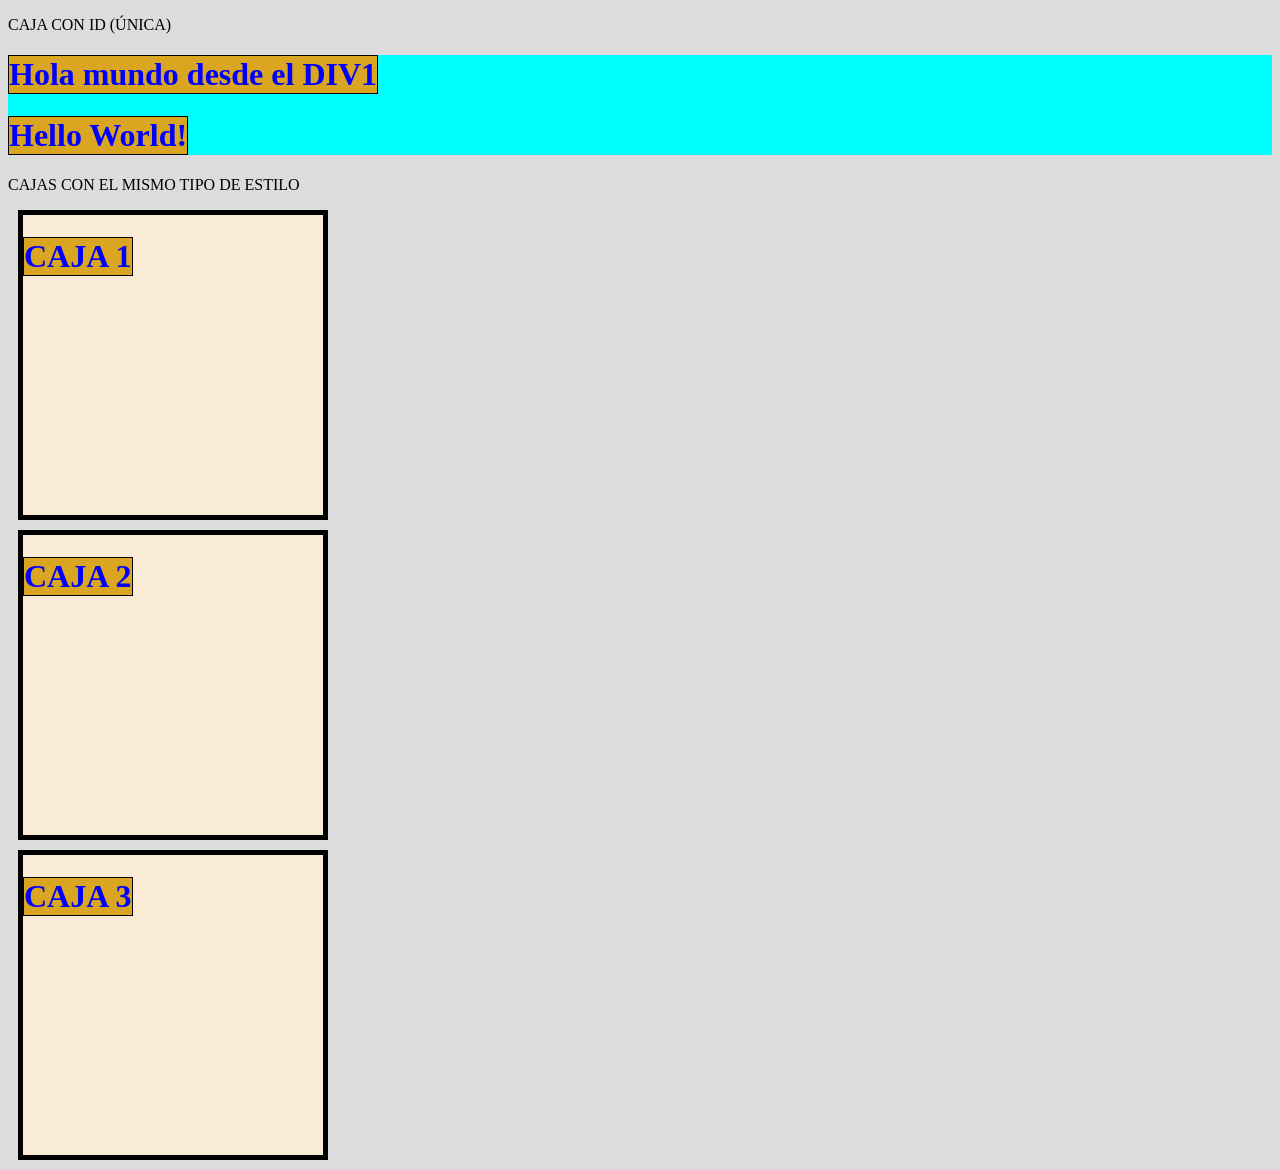
<file: Dia 3. CSS/index.html>
<!DOCTYPE html>
<html lang="en">
  <head>
    <meta charset="UTF-8" />
    <title>Probando CSS</title>
    <link rel="stylesheet" href="./CSS/demo.css" />
  </head>
  <body>
    <p>CAJA CON ID (ÚNICA)</p>
    <div id="caja1">
      <h1 style="color: purple">Hola mundo desde el DIV1</h1>
      <h1>Hello World!</h1>
    </div>

    <p>CAJAS CON EL MISMO TIPO DE ESTILO</p>
    <div class="cajaPequeña">
      <h1>CAJA 1</h1>
    </div>

    <div class="cajaPequeña">
      <h1>CAJA 2</h1>
    </div>

    <div class="cajaPequeña">
      <h1>CAJA 3</h1>
    </div>

    <!-- 
    <div>
      <span>Span #1, in the div.
        <span>Span #2, in the span that's in the div.</span>
      </span>
    </div>
    <span>Span #3, not in the div at all.</span>-->
  </body>
</html>
</file>
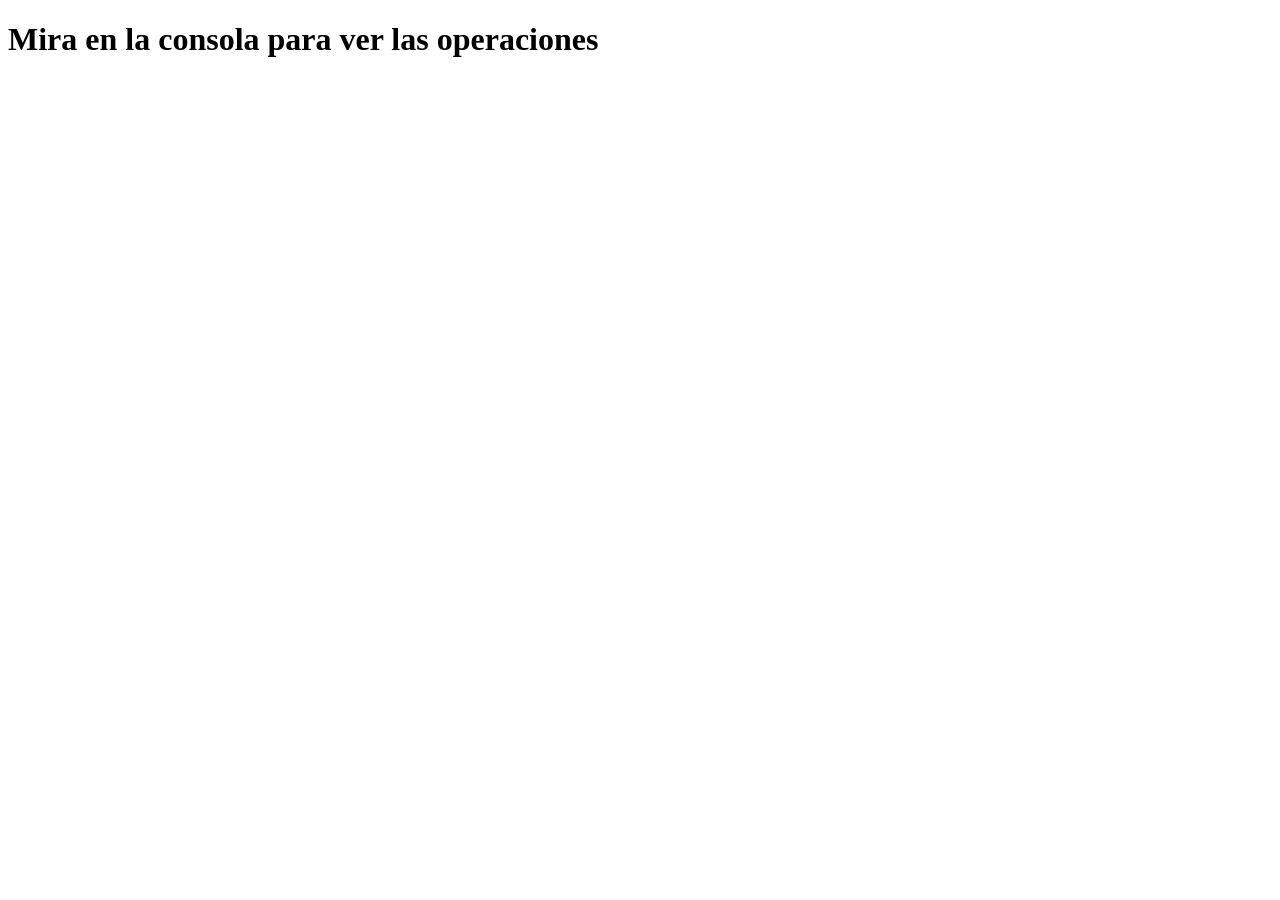
<file: Dia 4. Intro JS/index.html>
<!DOCTYPE html>
<html lang="en">
  <head>
    <!-- METAINFO-->
    <meta charset="UTF-8" />
    <title>Intro JS</title>
    <!-- AQUÍ INCLUIREMOS
     CÓDIGO JS -->
    <script>
      let num1 = 5;

      // hemos visto strings y numbers...
      // existe otro tipo de dato que es el BOOLEAN / BOOLEANO.
      // true or false
      let estudio = true;
      let hola = "hola";
      let adios;

      let total = 10;
      total += 10; // total = total + 10
      console.log(total);

      total = total + 5; // aquí total vale 15.
      // total += 5;

      total = total + 5; // aquí total vale 20.
      total = total + 5; // aquí total vale 25.

      total = total + 1; // aqui total vale 26.
      console.log(total);

      total++; // total = total + 1
      console.log(total);
      total--; // total = total - 1;
      console.log(total);

      console.log(total);

      console.log(adios);

      let estudioYtrabajo = false;
      let edad = 18;

      let numero1 = parseInt(prompt("dime un número"));
      let numero2 = parseInt(prompt("dime otro número"));
      console.log("la suma es de " + (numero1 + numero2));

      /*
      let num2 = 5;
      let num3 = 100;
      let total = 10.5;
      let bienvenida = "Bienvenido";
      let clase = "clase del Multimedia";

      let precio = 30.95;
      console.log(4 % 3);

      console.log(edad + precio);
      // 3130.95
      // dará error
      // solo 31
      console.log(num1);
      console.log(num2);
      console.log(30);

      console.log("El resultado es " + num1 * num2);

      /*
      // vamos a hacer variables con strings...
      // CREA UNA VARIABLE CON EL CONTENIDO "CARLOOS"
        // SELECCIONA LA VARIABLE NOMBRE (QUE YA ESTÁ CREADA)
        // Y AÑADE "CARLOS"
      let nombre = "Carlos"; // 1 contenedor
      let profesion = "programador"; // 1 contendor

        let message = "Hello";
        message = "World";

      // vamos a hacer variables con números...
      let precio = 20; // 1 contendor
      let edad = 32; // 1 contenedor

      edad = 50; // es el mismo, seguimos teniendo 4. 

      // vamos a realizar alguna acción, por ejemplo
      // imprimir por pantalla

      console.log(edad);
      console.log(precio);
      console.log(nombre);

      nombre = "Cristina"; */
    </script>
  </head>
  <body>
    <h1>Mira en la consola para ver las operaciones</h1>
  </body>
</html>
</file>
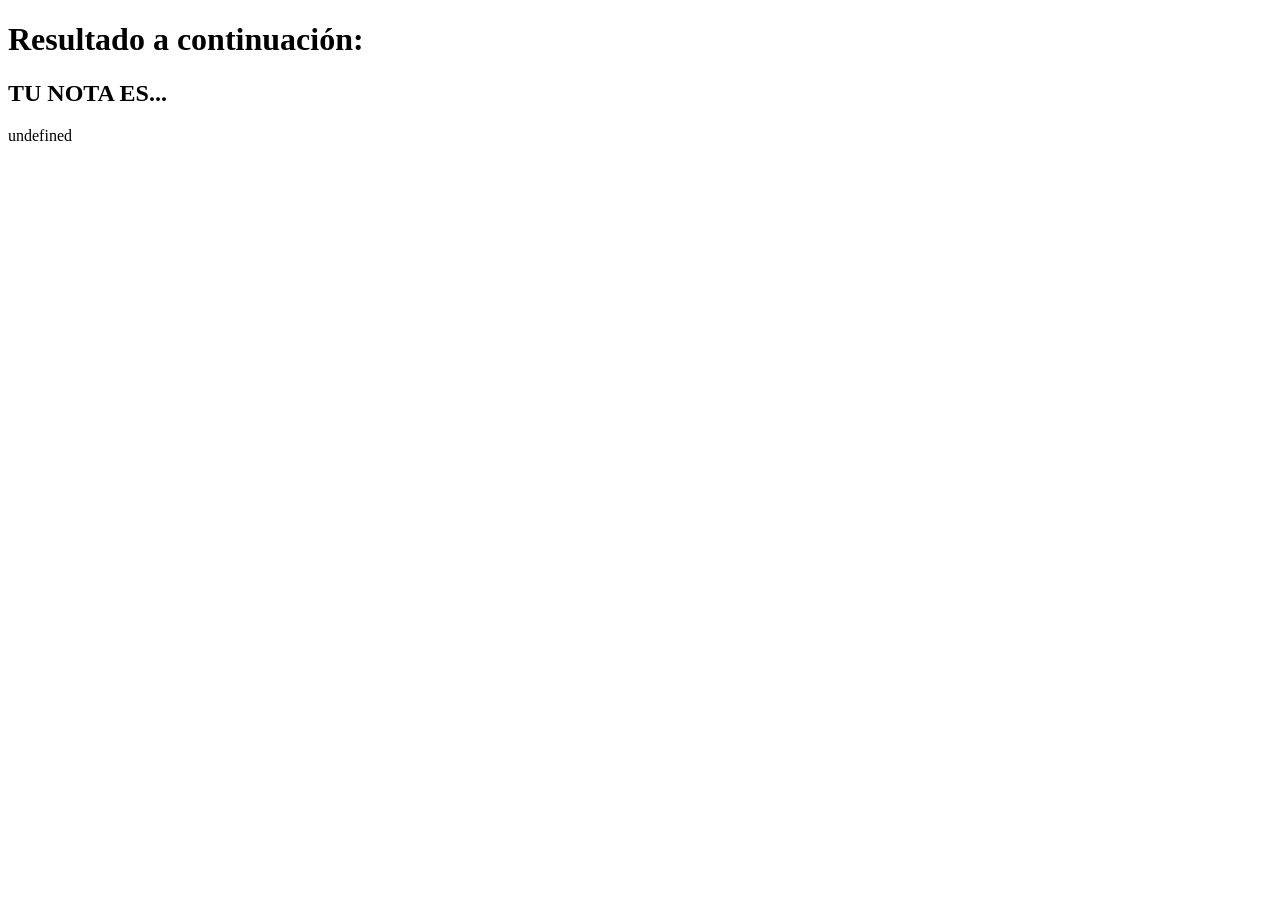
<file: Dia 5. Condicionales/index.html>
<!DOCTYPE html>
<html lang="en">
  <head>
    <meta charset="utf-8" />
    <meta
      name="viewport"
      content="width=device-width, initial-scale=1, shrink-to-fit=no"
    />
  </head>
  <body>
    <h1>Resultado a continuación:</h1>
    <div id="imprimir">
      <!-- Aquí voy a imprimir por pantalla el resultado del condicional-->
    </div>
    <script type="text/javascript" src="demo2.js"></script>
  </body>
</html>
</file>
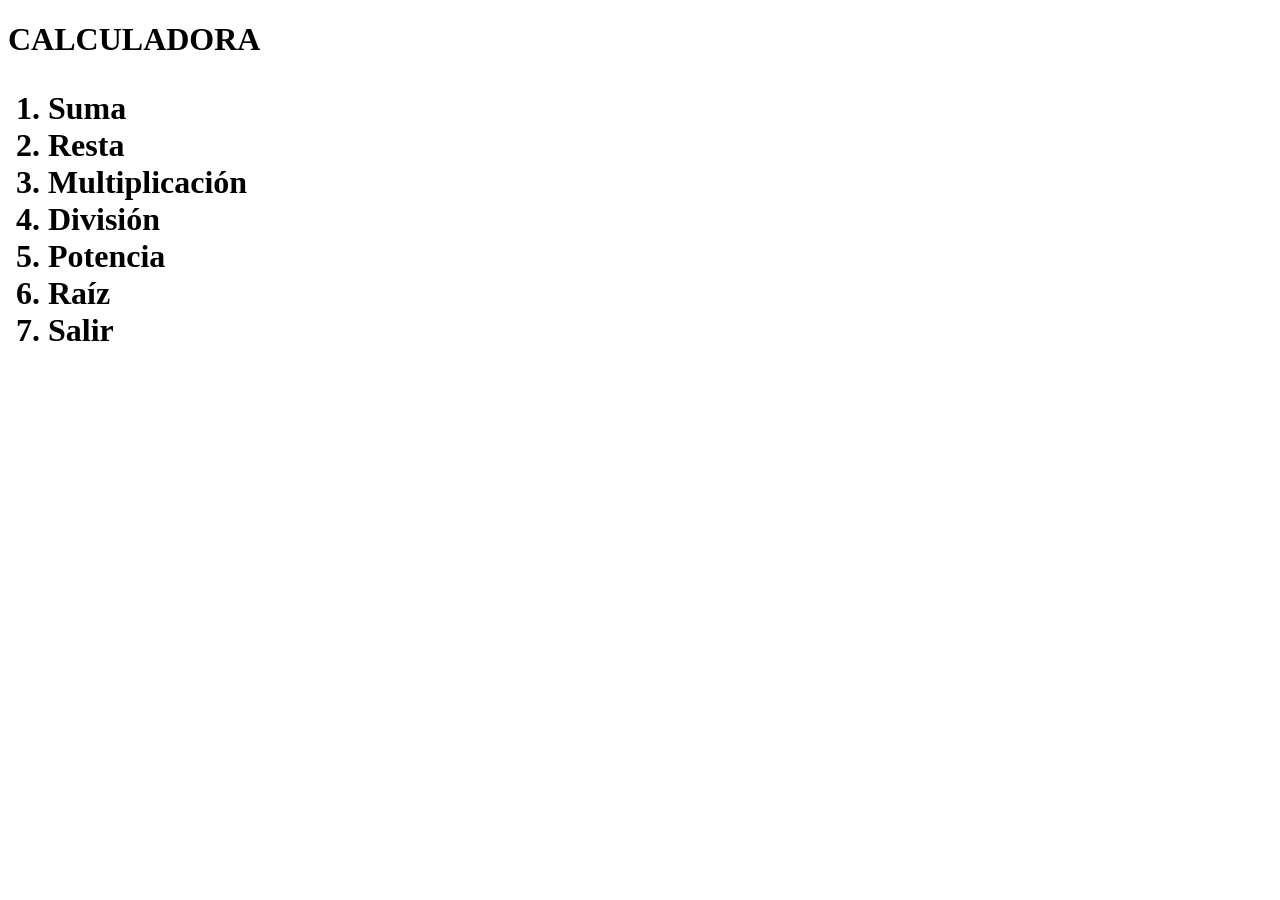
<file: Dia 11. Intro Backend/calculadora-repaso/index.html>
<!DOCTYPE html>
<html lang="en">
<head>
    <meta charset="UTF-8">
    <meta http-equiv="X-UA-Compatible" content="IE=edge">
    <meta name="viewport" content="width=device-width, initial-scale=1.0">
    <title>Document</title>
</head>
<body>
    <div id="intro">
        <h1> CALCULADORA <h1> <ol>
            <li>Suma</li>
            <li>Resta</li>
            <li>Multiplicación</li>
            <li>División</li>
            <li>Potencia</li>
            <li>Raíz</li>
            <li>Salir</li> </ol>
    </div>
    <div id="print"> 
        <!-- Aquí imprimiremos los datos por pantalla -->
    </div>
    <script type="text/javascript" src="demo.js"></script>
</body>
</html>
</file>
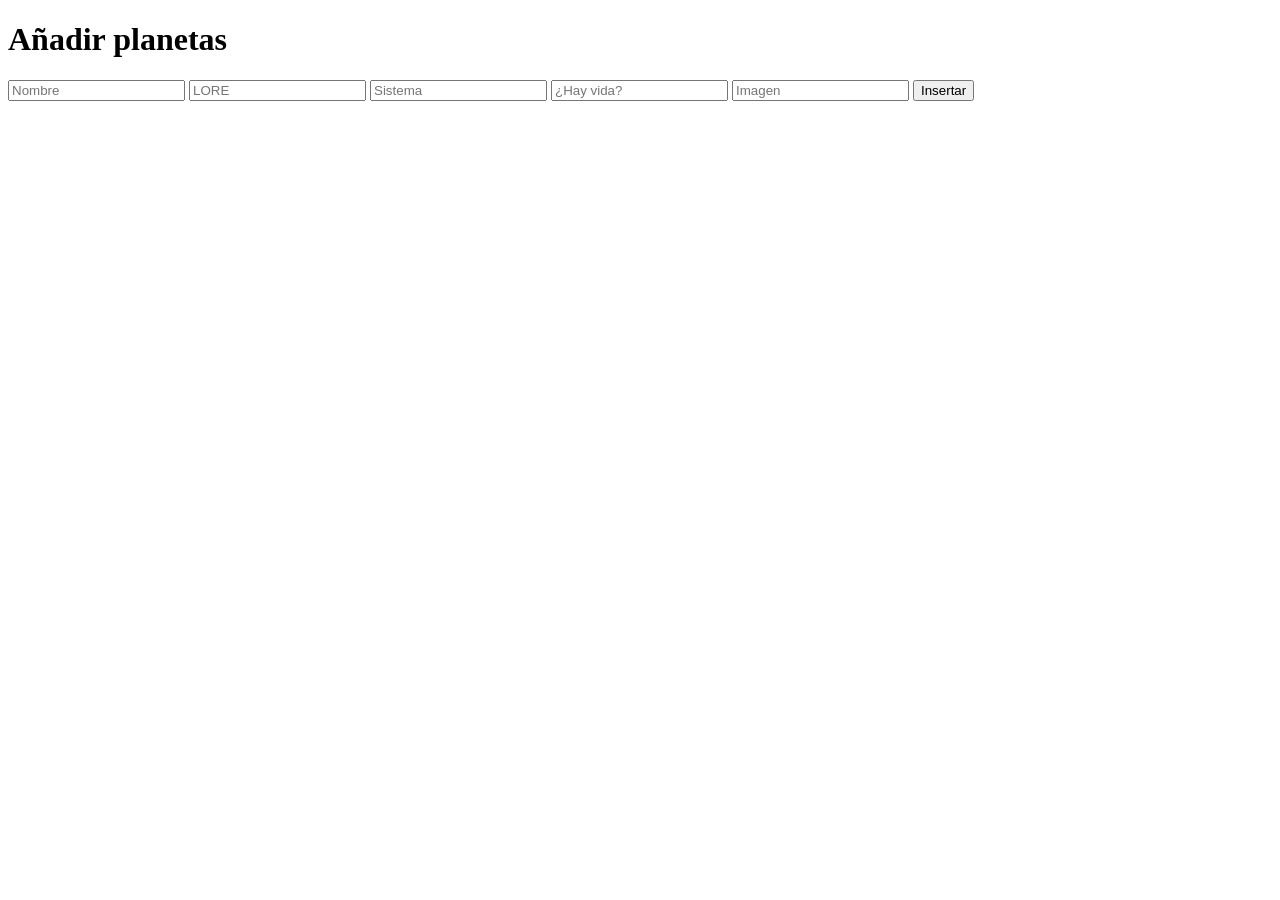
<file: Dia 16.2. Express y Mongo/public/index.html>
<!DOCTYPE html>
<html lang="en">
<head>
    <meta charset="UTF-8">
    <meta http-equiv="X-UA-Compatible" content="IE=edge">
    <meta name="viewport" content="width=device-width, initial-scale=1.0">
    <title>Document</title>
</head>
<body>
    <h1>Añadir planetas</h1>
    <input type="text" placeholder="Nombre" id="nombre"/>
    <input type="text" placeholder="LORE" id="lore"/>
    <input type="text" placeholder="Sistema" id="sistema"/>
    <input type="text" placeholder="¿Hay vida?" id="vida"/>
    <input type="text" placeholder="Imagen" id="img"/>
    <button onclick="insertar()">Insertar</button>

    <div id="mostrarPlanetas">
        
    </div>

    <script src="./demo.js"></script>
</body>
</html>
</file>
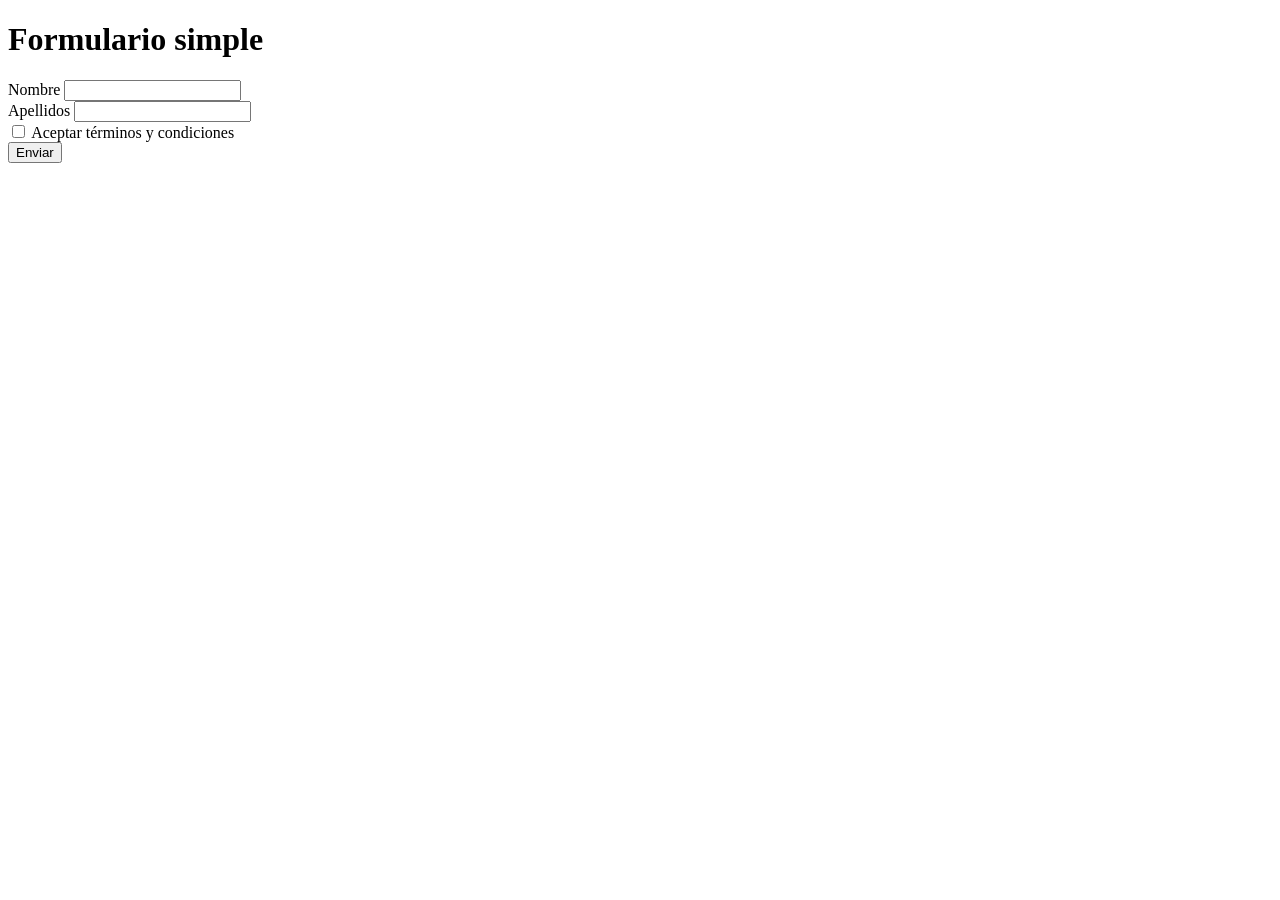
<file: Dia 21. PHP III/form-simple/index.html>
<!DOCTYPE html>
<html lang="en">
  <head>
    <meta charset="UTF-8" />
    <meta http-equiv="X-UA-Compatible" content="IE=edge" />
    <meta name="viewport" content="width=device-width, initial-scale=1.0" />
    <title>Formulario Simple</title>
  </head>
  <body>
    <div>
      <h1>Formulario simple</h1>
      <form action="nuevoContacto.php" method="post">
        <div>
          <label for="nombre">Nombre</label>
          <input type="text" id="nombre" name="nombre"/>
        </div>
        <div>
            <label for="apellidos">Apellidos</label>
            <input type="text" id="apellidos" name="apellidos">
        </div>
        <div>
            <input type="checkbox" id="marcar" name="marcar">
            <label for="marcar">Aceptar términos y condiciones</label>
        </div>
    </div>
    <button type="submit">Enviar</button>
   </form>
</body>
</html>
</file>
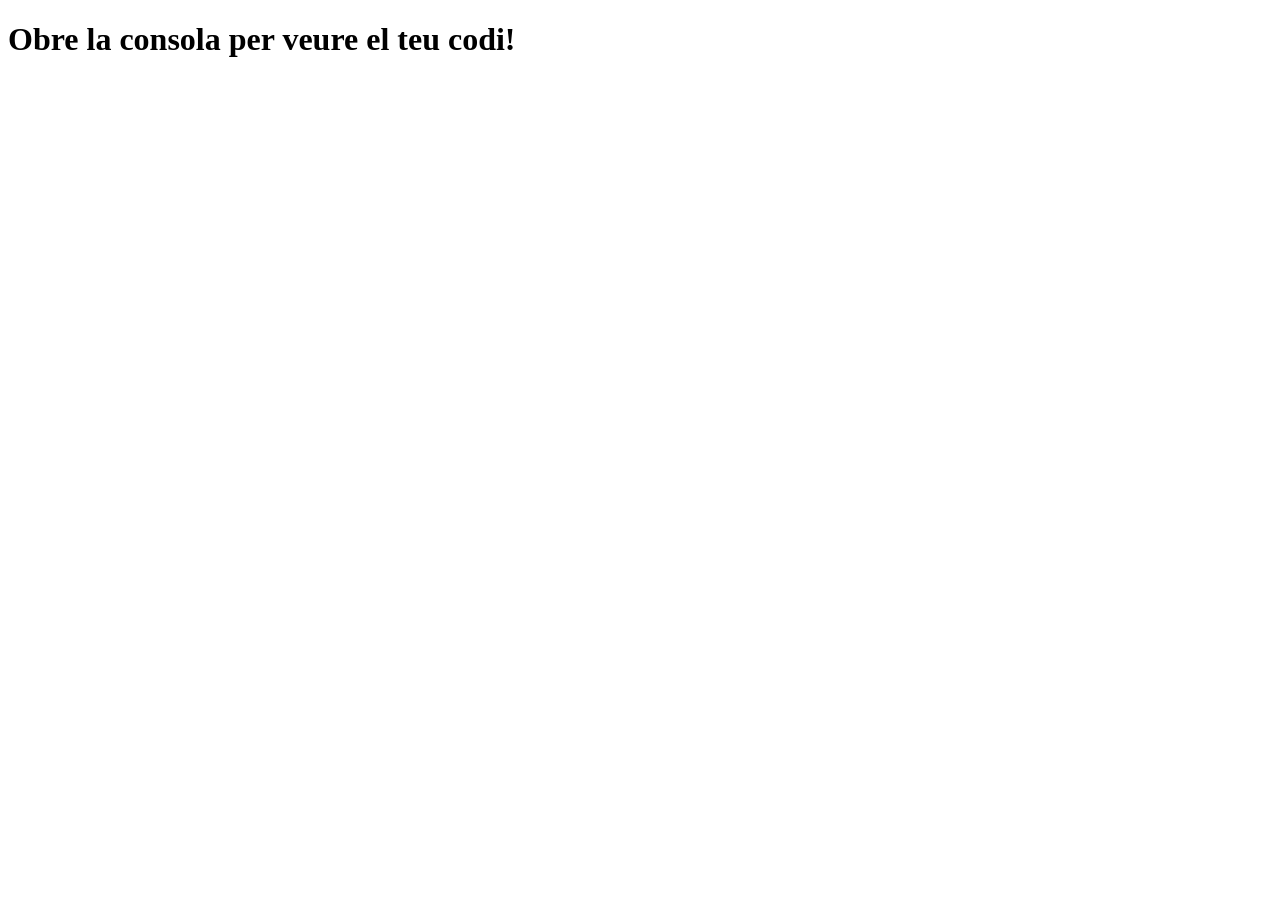
<file: Dia 4. Intro JS/Ejercicios-challenges/index.html>
<!DOCTYPE html>
<html lang="en">
  <head>
    <meta charset="utf-8">
    <meta name="viewport" content="width=device-width, initial-scale=1, shrink-to-fit=no">
    <meta name="theme-color" content="#000000">
    <script type="text/javascript" src="challenges.js"></script>
  </head>
  <body>
    <h1>Obre la consola per veure el teu codi!</h1>
  </body>
</html>
</file>
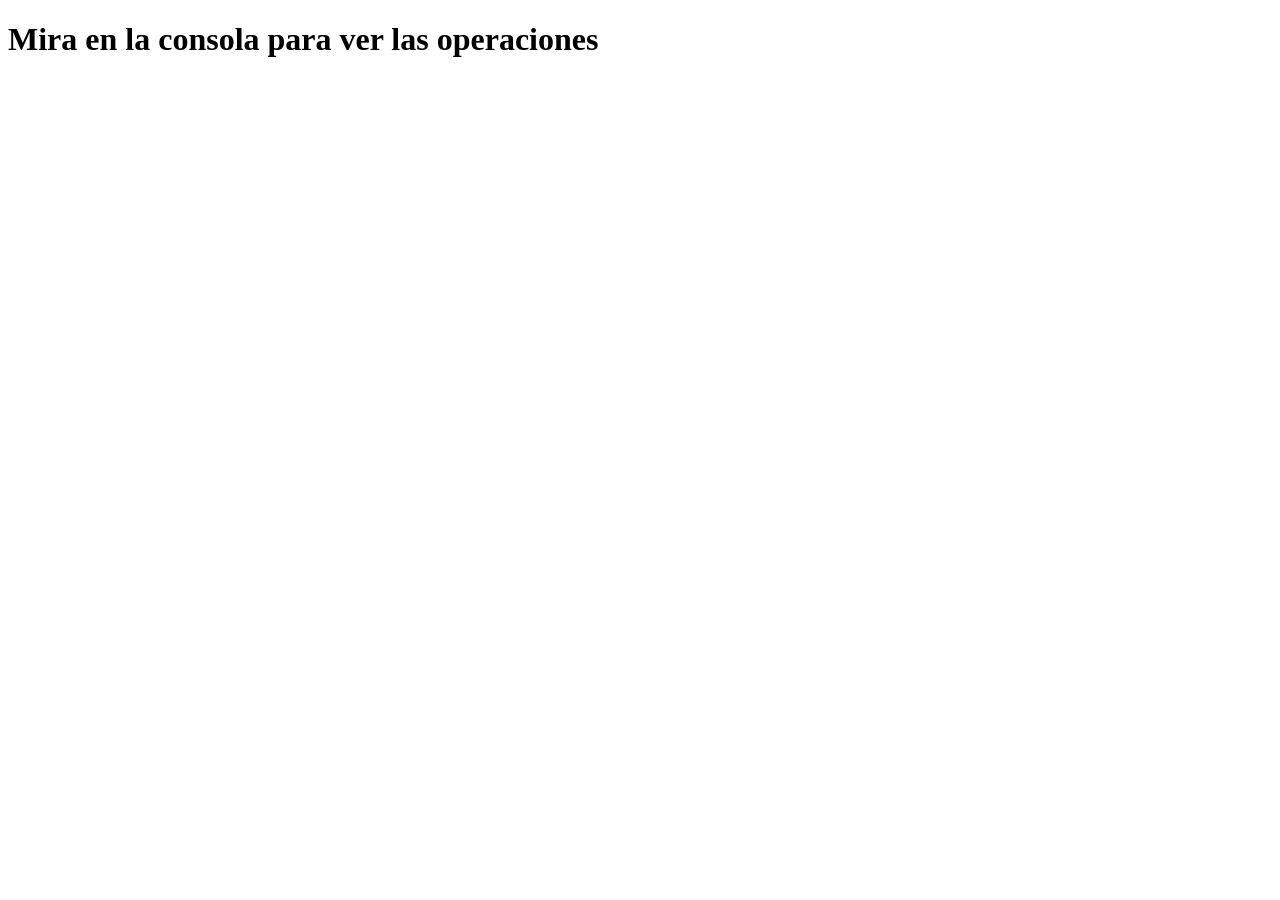
<file: Dia 4. Intro JS/Ejercicios/index.html>
<!DOCTYPE html>
<html lang="en">
  <head>
    <meta charset="UTF-8" />
    <title>Intro JS</title>
    <script>
      // ejercicio 1 
      /*
      let saludos = "hola";
      let name = "Rober";
      let num1 = 5;
      let num2 = 10;

      console.log(saludos, name);

      console.log(saludos + " " + name);

      console.log(num1 + num2); */

      // ejercicio 2 
      /*

      let num = parseInt(prompt("dame un número"));
      let num2 = parseInt(prompt("dame otro número"));

      console.log("la suma de los número es " + (num + num2));

      // opción más larga y liosa 
      let num3String = prompt("dame un num");
      let num4String = prompt("dame otro num");
      
      let num3Num = parseInt(num3String);
      let num4Num = parseInt(num4String);

      console.log("la suma de los número es " + (num3Num+num4Num)); */

      // ejercicio 3
      /*
      let box1 = 10;
      let box2 = 50;

      console.log("la operación resultante es " + (box1 + box2) ) */

      //
       // ejercicio 11
       /* .Escribe un programa que pida la temperatura en celsius y te la calcule en fahrenheit. (para hacer la conversión de celsius a Farenheit : (número de grados celsius * 9 / 5) + 32
       */ 
      
      /*
       let temperatura = parseInt(prompt("dime una temperatura"));
       let conversion = temperatura * (9/5) + 32;

       console.log("en farenheit son " + conversion); */

       // ejercicio 16
       /* Escribe un programa que pida un número de 3 dígitos y que muestre en pantalla el resultado de sumarlos. */

       let num = prompt("digue'm un num de tres digits");
       
        let digito1 = parseInt(num.slice(0, 1));
        let digito2 = parseInt(num.slice(1, 2));
        let digito3 = parseInt(num.slice(2, 3));
       
       console.log(digito1 + digito2 + digito3);
      
    </script>
  </head>
  <body>
    <h1>Mira en la consola para ver las operaciones</h1>
  </body>
</html>
</file>
<file: Dia 3. CSS/CSS/demo.css>
/* 
Esto es un documento CSS. Aquí incorporaremos NORMAS
de estilo. Es decir, que la caja llamada "caja1",
por ejemplo, sea de color rojo. 
*/ 

* {
    background-color: gainsboro;
}


h1 {
    color: blue !important;
    background-color: goldenrod;
    border: 1px solid black;
    width: fit-content;
}

/* # hace referencia al ID. */
#caja1 {
    background-color: aqua;
}

#caja2 {
    background-color: darkkhaki;
}

#caja1 h1 {
  color: green;  
}

.cajaPequeña {
    background-color: antiquewhite;
    border: 5px solid black;
    margin: 10px;
    height: 300px;
    width: 300px;
}

/* PSEUDO-CLASE: PASAMOS RATÓN POR ENCIMA */

#caja1:hover {
    width: 300px;
    height: 300px;
} 

#caja1:active {
    background-color: blue;
  }

/* EJEMPLO HIJOS, NIETOS...

span {
    background-color: aqua;
  }
  
div > span {
    background-color: yellow;
}

div > span > span {
    background-color: rgb(148, 23, 226);
}

*/
</file>
